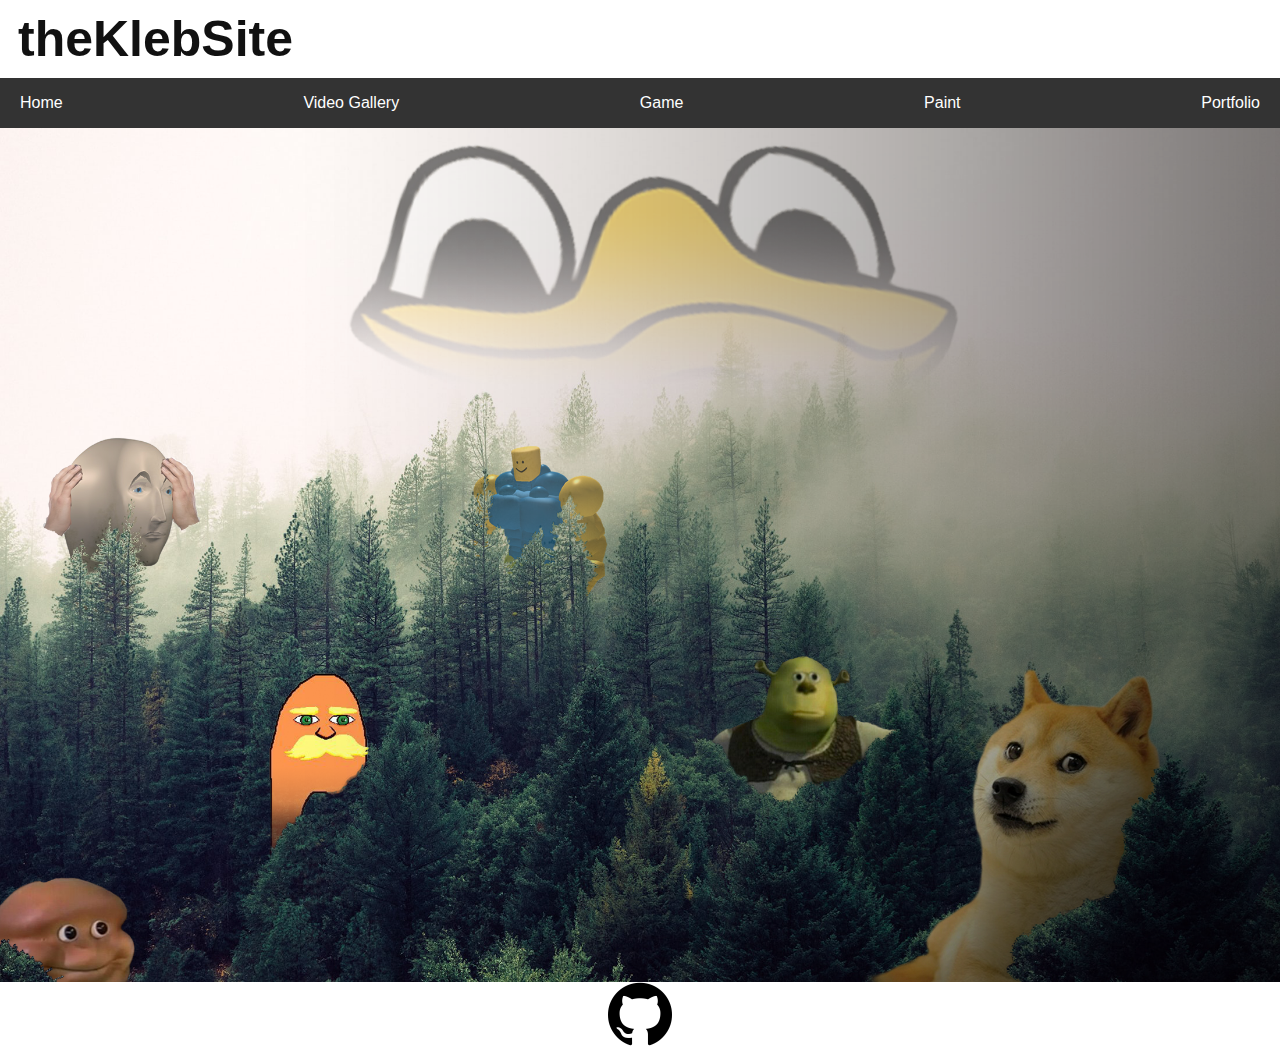
<file: index.html>
<!DOCTYPE html>
<html lang="en">
    <head>
        <title>The Klebsite</title>
        <link rel="stylesheet" href="./css/index.css"/>
    </head>
    <body>
        <script src="./global/header.js"></script>
        <img style="width:100%" src="./assets/background.png"></img>
        <script src="./global/footer.js"></script>
    </body>
</html>
</file>
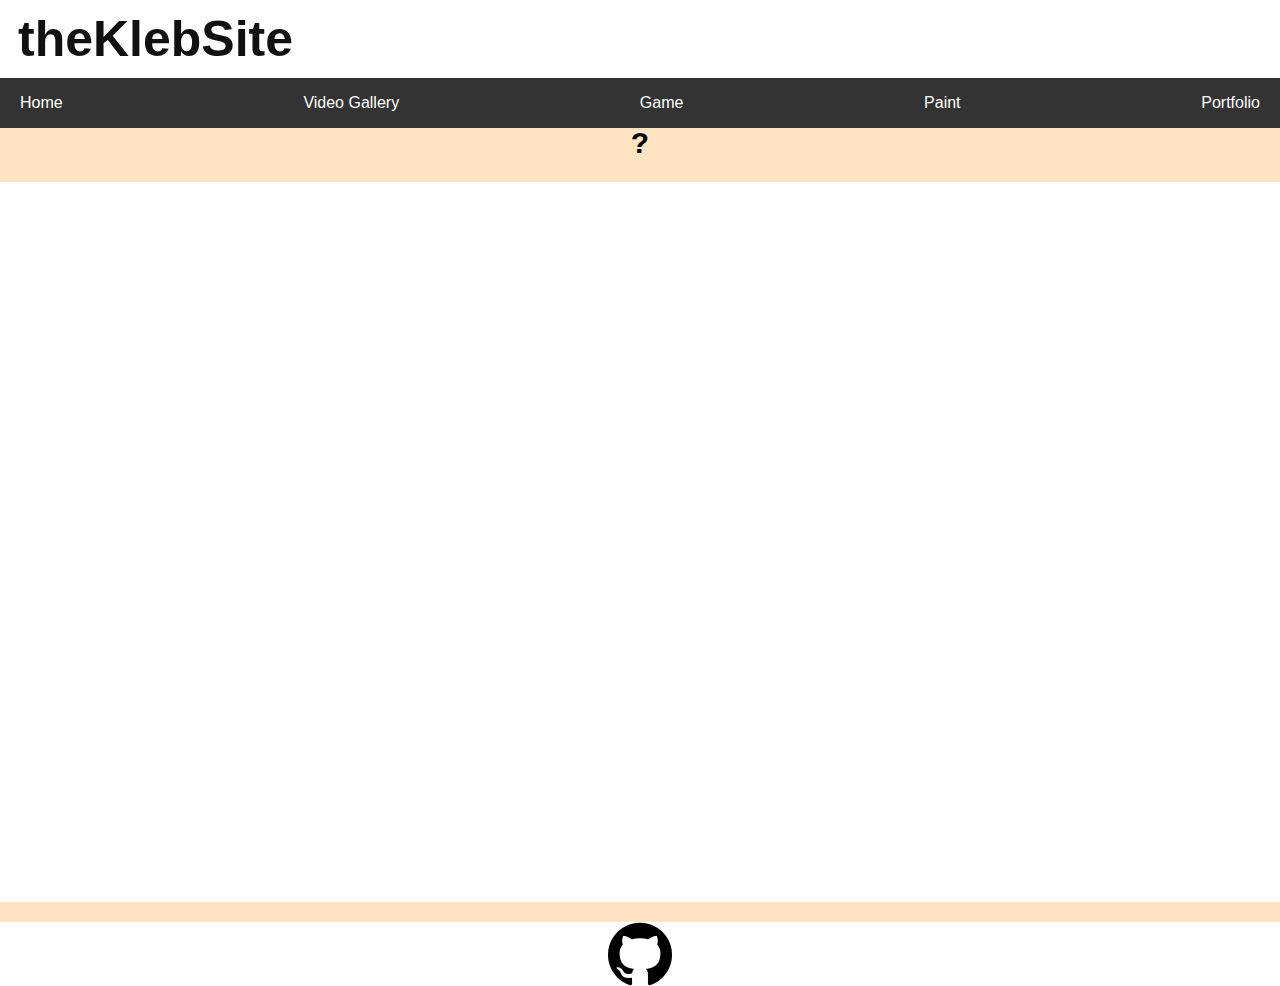
<file: game.html>
<html lang="en" style="height: 100%;">
    <head>
        <title>The Klebsite</title>
        <link rel="stylesheet" href="./css/game.css"/>

    </head>
    <body>
        <script src="./global/header.js"></script>

        <!-- Page Contents -->
        <div id="main">
            <h1 class="main-contents">?</h1>
        </div>

        <!-- Game Section -->
        <div class='game-container'>
            <canvas id='game_canvas' width='1280' height='720'>Rip your browser</canvas>
            <!-- <script type="text/javascript" src="krapformer.js"></script> -->
        </div>

        <script src="./global/footer.js"></script>
    </body>
</html>
</file>
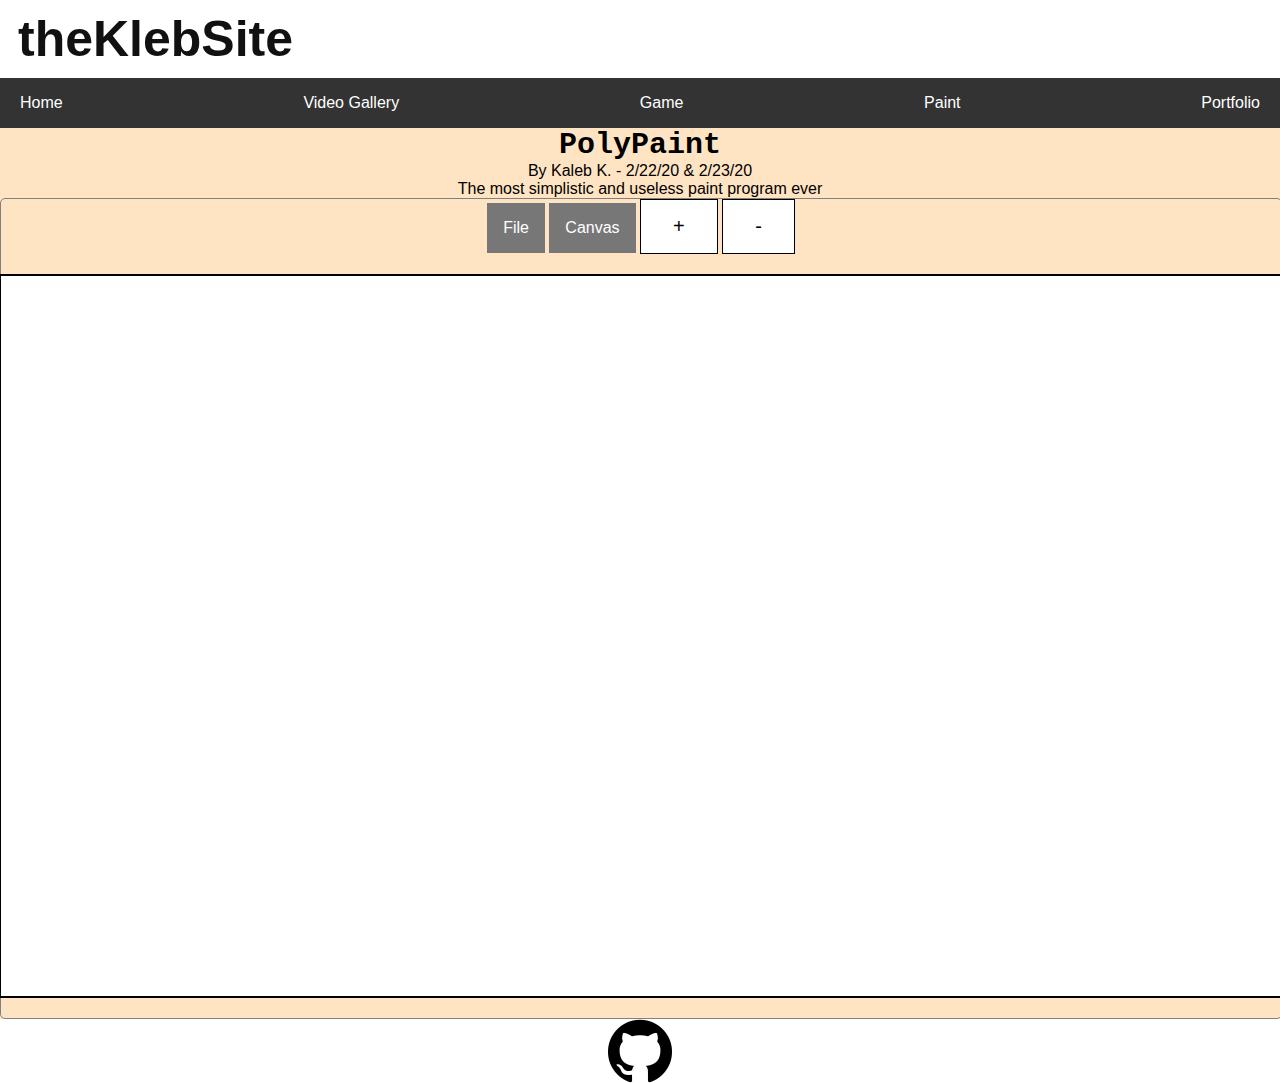
<file: paint.html>
<html lang="en" style="height: 100%;">
    <head>
        <title>The Klebsite</title>
        <link rel="stylesheet" href="./css/paint.css"/>

    </head>
    <body>
        <script src="./global/header.js"></script>

        <!-- Page Contents -->
        <div id="main">
            <h1 class="main-contents">PolyPaint</h1>
            <p class="main-contents">By Kaleb K. - 2/22/20 & 2/23/20</p>
            <p class="main-contents">The most simplistic and useless paint program ever</p>
        </div>

        <!-- Paint Section -->
        <div class="paint-container">
            <!-- Menubar -->
            <div class="paint-menubar">
                <div class="dropdown">
                    <button onclick="toggleDropdown('dropdown-file')" class="dropbtn">File</button>
                    <div id="dropdown-file" class="dropdown-content">
                        <button id="button_download" class="dropdown-btn">Download</button>
                    </div>
                </div>
                <div class="dropdown">
                    <button onclick="toggleDropdown('dropdown-canvas')" class="dropbtn">Canvas</button>
                    <div id="dropdown-canvas" class="dropdown-content">
                        <button id="button_clear" class="dropdown-btn">Clear Canvas</button>
                    </div>
                </div>
                <button onclick="changeBrush('increase', 1)">+</button>
                <button onclick="changeBrush('decrease', 1)">-</button>
            </div>
            <!-- Canvas -->
            <div class="paint">
                <canvas id='canvas' width='1280' height='720'></canvas>
            </div>
            <script type="text/javascript" src="paint.js"></script>
        </div>

        <script src="./global/footer.js"></script>
        
        <script>
        function toggleDropdown(element) {
            document.getElementById(element).classList.toggle("show");
        }
        
        // close dropdown when the user clicks outside of it
        window.onclick = function(event) {
            if(!event.target.matches('.dropbtn')) {
                var dropdowns = document.getElementsByClassName("dropdown-content");
                for(var i = 0; i < dropdowns.length; i++) {
                    var openDropdown = dropdowns[i];
                    if(openDropdown.classList.contains('show')) openDropdown.classList.remove('show');
                }
            }
        }
        </script>
    </body>
</html>
</file>
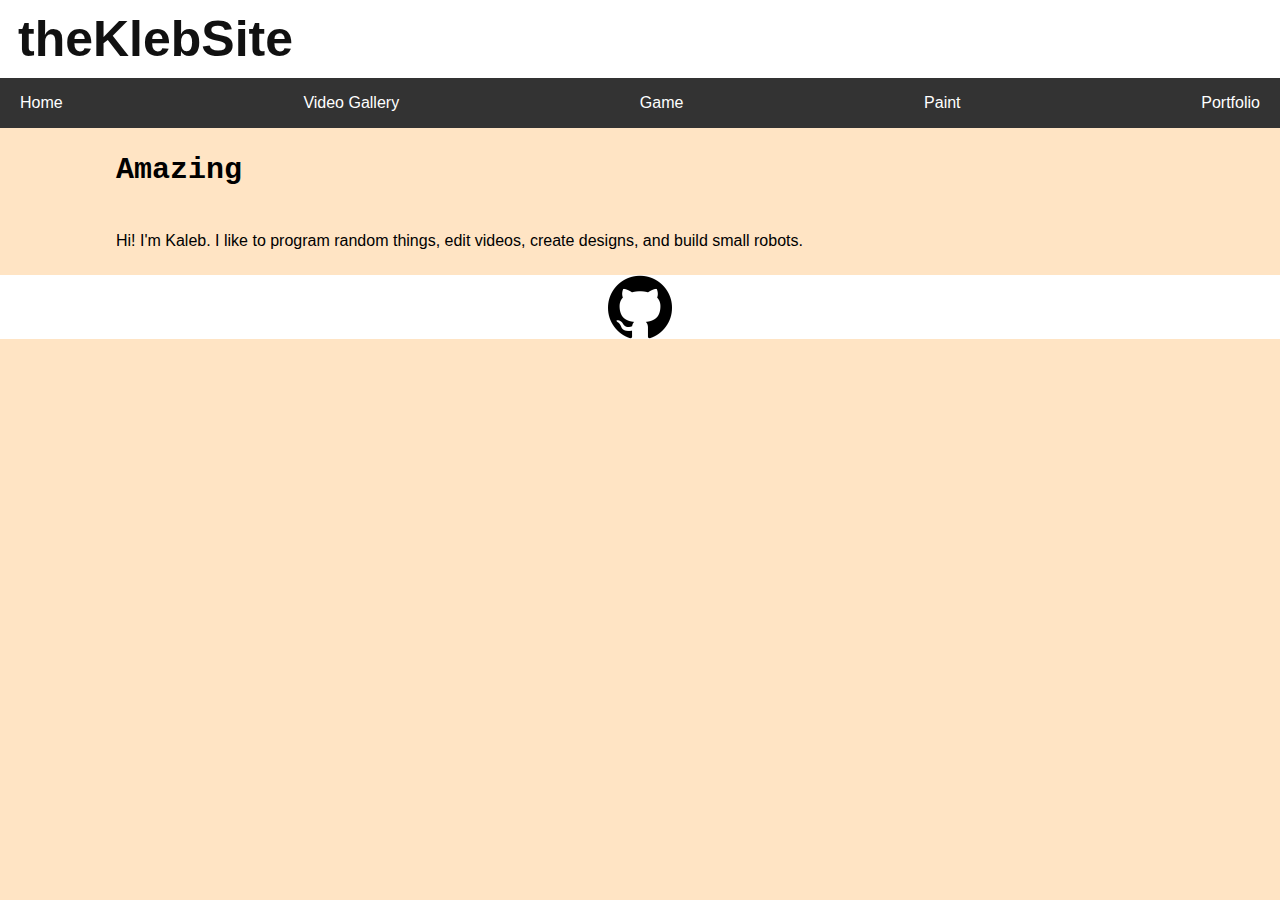
<file: portfolio.html>
<html lang="en" style="height: 100%;">
    <head>
        <title>The Klebsite</title>
        <link rel="stylesheet" href="./css/portfolio.css"/>

    </head>
    <body>
        <script src="./global/header.js"></script>

        <!-- Page Contents -->
        <div id="main">
            <h1 class="main-contents">Amazing</h1>
            <p class="main-contents">Hi! I'm Kaleb. I like to program random things, edit videos, create designs, and build small robots.</p>
        </div>

        <script src="./global/footer.js"></script>
    </body>
</html>
</file>
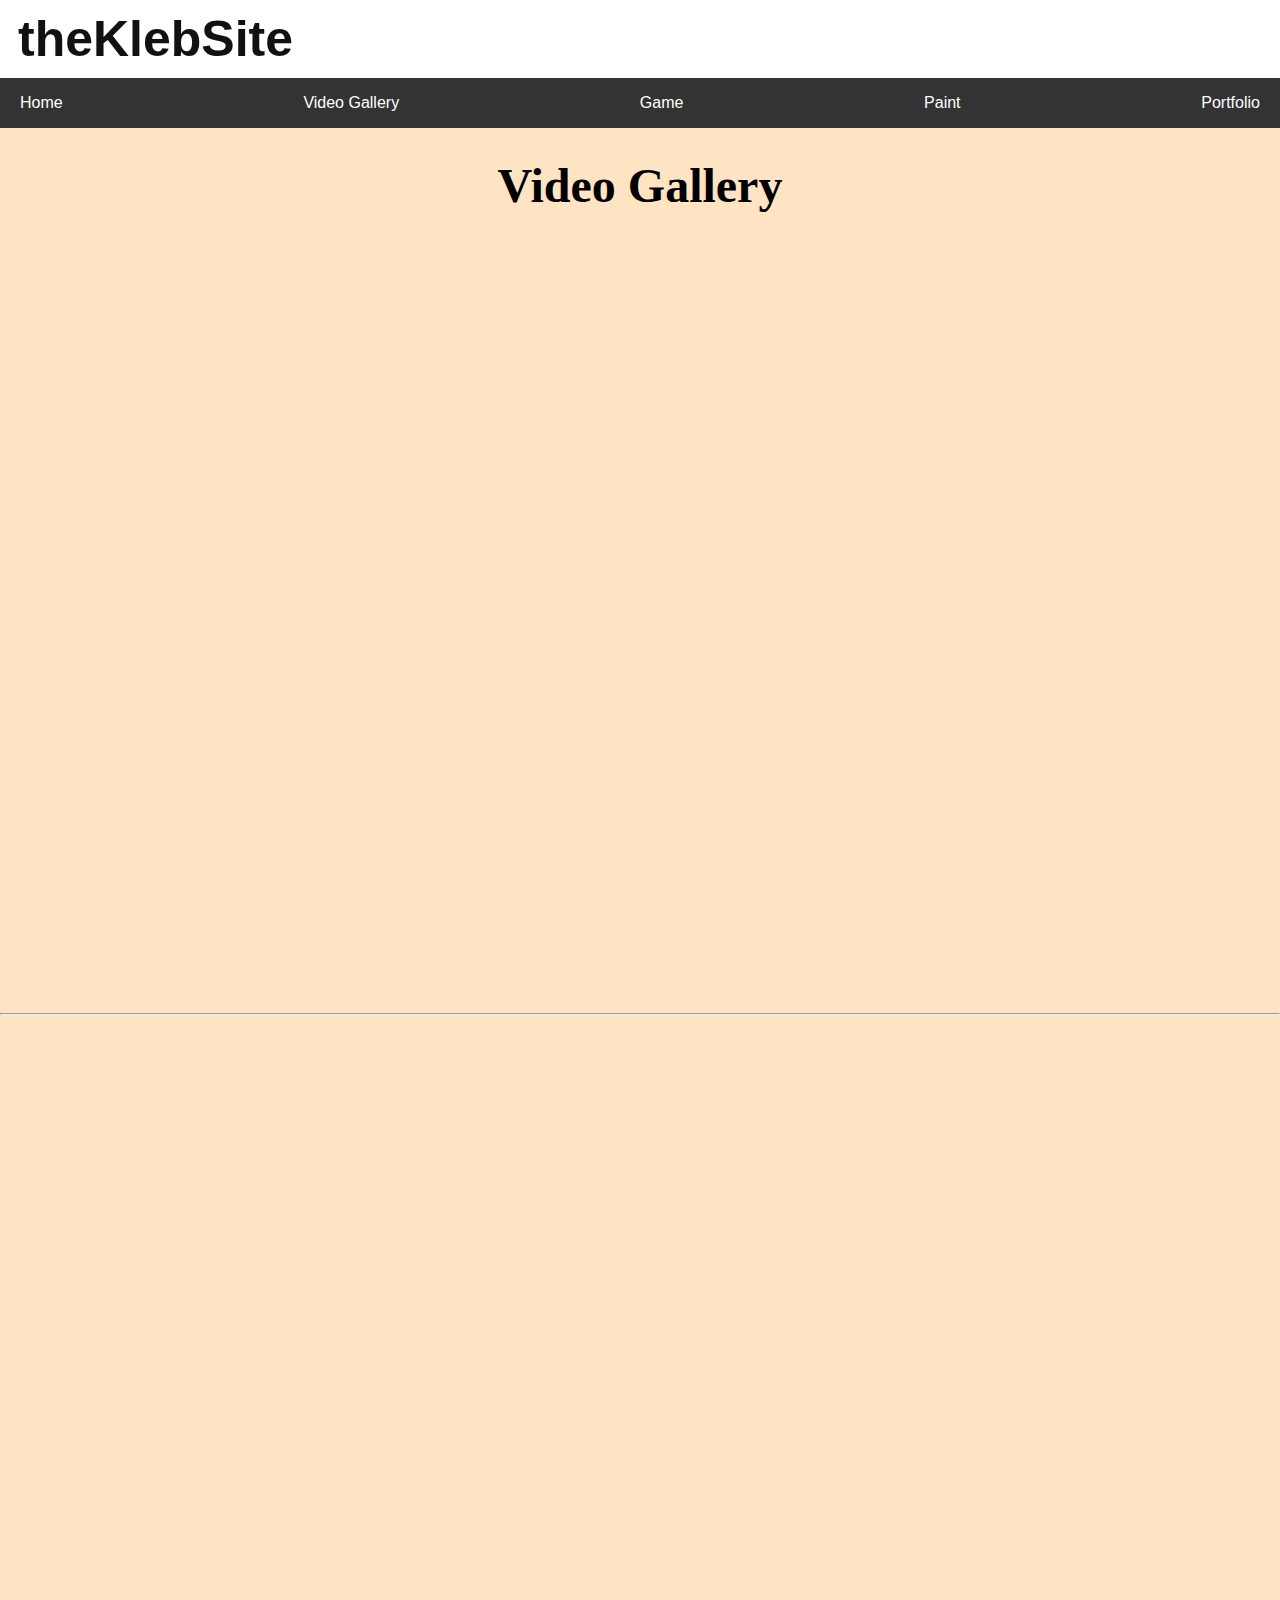
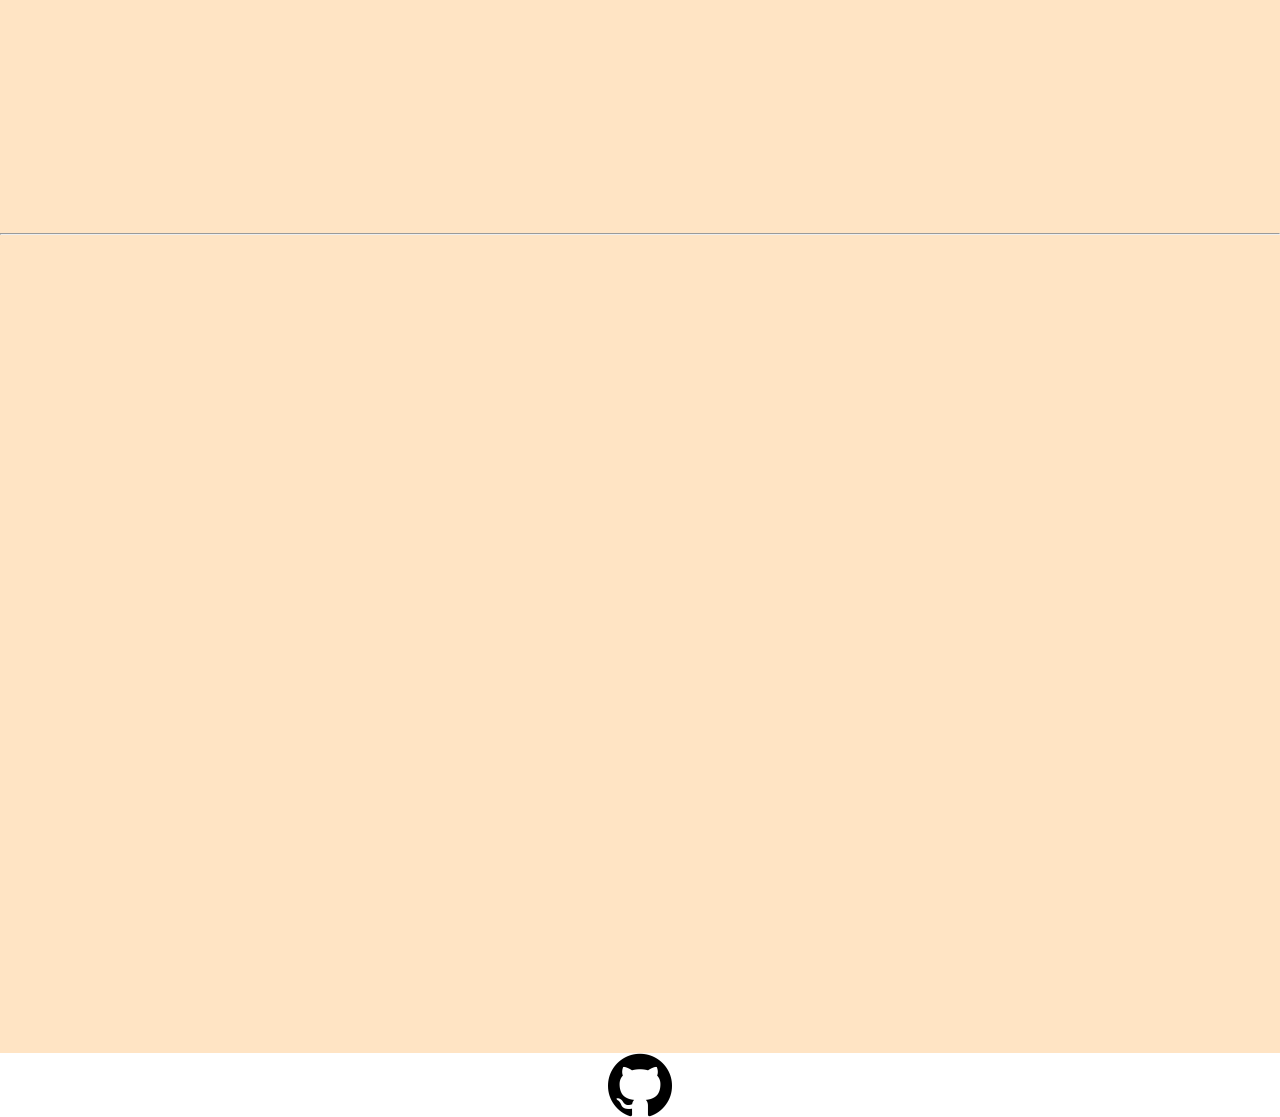
<file: videos.html>
<html lang="en" style="height: 100%;">
    <head>
        <title>The Klebsite</title>
        <link rel="stylesheet" href="./css/videos.css"/>
    </head>
    <body>
        <script src="./global/header.js"></script>

        <!-- Page Contents -->
        <div class="video-container">
            <div id="title">
                <h1 class="title-contents">Video Gallery</h1>
            </div>
            <iframe src="https://www.youtube.com/embed/dQw4w9WgXcQ" frameborder="0" allowfullscreen>video doesnt work 4 u</iframe>
            <br><hr><br>
            <iframe src="https://www.youtube.com/embed/a8OoxceBQX8" frameborder="0" allowfullscreen>oof</iframe>
            <br><hr><br>
            <iframe src="https://www.youtube.com/embed/0YZhLLdT64w" frameborder="0" allowfullscreen>hmn</iframe>
        </div>

        <script src="./global/footer.js"></script>
    </body>
</html>
</file>
<file: css/index.css>
@import "./../global/main.css";

body {
    background: url('./../assets/background.png');
    background-size: cover;
}

#main {
    width: 100%;
    /*align-self: center;

    display: flex;
    justify-content: center;*/
}

.main-contents {
    width: 100%;
    text-align: center;
}

#bottom {
    align-self: flex-end;
}
</file>
<file: css/game.css>
@import "./../global/main.css";
@import "./../global/slider.css";

/* Text Contents (some inherited) */
#main {
    width: 100%;
}

p {
    color: black;
    font-family: 'Trebuchet MS', 'Verdana', Arial, sans-serif;
}

.main-contents {
    width: 100%;
    text-align: center;
}

/* Modified Inherited Other Stuff Content */
button {
    background-color: rgb(255, 255, 255);
    border: 1px solid black;
    color: black;
    /*padding: 15px 32px;*/
    text-align: center;
    text-decoration: none;
    font-family: Verdana, 'Trebuchet MS', Tahoma, sans-serif;
    font-size: 20px;

    cursor: hand;
}

/* Paint Contents */
.game-container {
    width: 100%;

    display: flex;
    justify-content: center;
    flex-direction: column;
    align-items: center;
}

#game_canvas {
    margin: 20px;
    background-color: white;
}
</file>
<file: css/paint.css>
@import "./../global/main.css";
@import "./../global/slider.css";

/* Text Contents (some inherited) */
#main {
    width: 100%;
}

p {
    color: black;
    font-family: 'Trebuchet MS', 'Verdana', Arial, sans-serif;
}

.main-contents {
    width: 100%;
    text-align: center;
}

/* Modified Inherited Other Stuff Content */
button {
    background-color: rgb(255, 255, 255);
    border: 1px solid black;
    color: black;
    /*padding: 15px 32px;*/
    text-align: center;
    text-decoration: none;
    font-family: Verdana, 'Trebuchet MS', Tahoma, sans-serif;
    font-size: 20px;

    cursor: hand;
}

/* Paint Contents */
.paint-container {
    border: 1px solid grey;
    border-radius: 5px;

    width: 100%;

    display: flex;
    justify-content: center;
    flex-direction: column;
    align-items: center;
}

.paint {
    width: 80%;
    padding: 20px;

    display: flex;
    justify-content: center;
}

#canvas {
    background-color: white;
    border: 2px solid black;

    cursor: crosshair;
}

.paint-buttons {
    width: 20%;

    padding: 10px;
    display: flex;
}

.dropdown-btn {
    cursor: pointer;
    font-family: Arial, Helvetica, sans-serif;
    font-size: 10px;
    color: black;
}
</file>
<file: css/portfolio.css>
@import "./../global/main.css";

#main {
    width: 75%;
}

.main-contents {
    margin: 5px 10% 5px 10%;
    padding: 20px;
}
</file>
<file: css/videos.css>
@import "./../global/main.css";

iframe {
    width: 70%;
    height: 720px;
    margin-top: 30px;
    margin-bottom: 50px;
}

#title {
    width: 100%;
    margin-top: 30px;
}

.title-contents {
    color: black;
    font-family: Trebuchet MS;
    font-size: xxx-large;
}

.video-container {
    display: block;
    text-align: center;
}

hr {
    color: blue;
}
</file>
